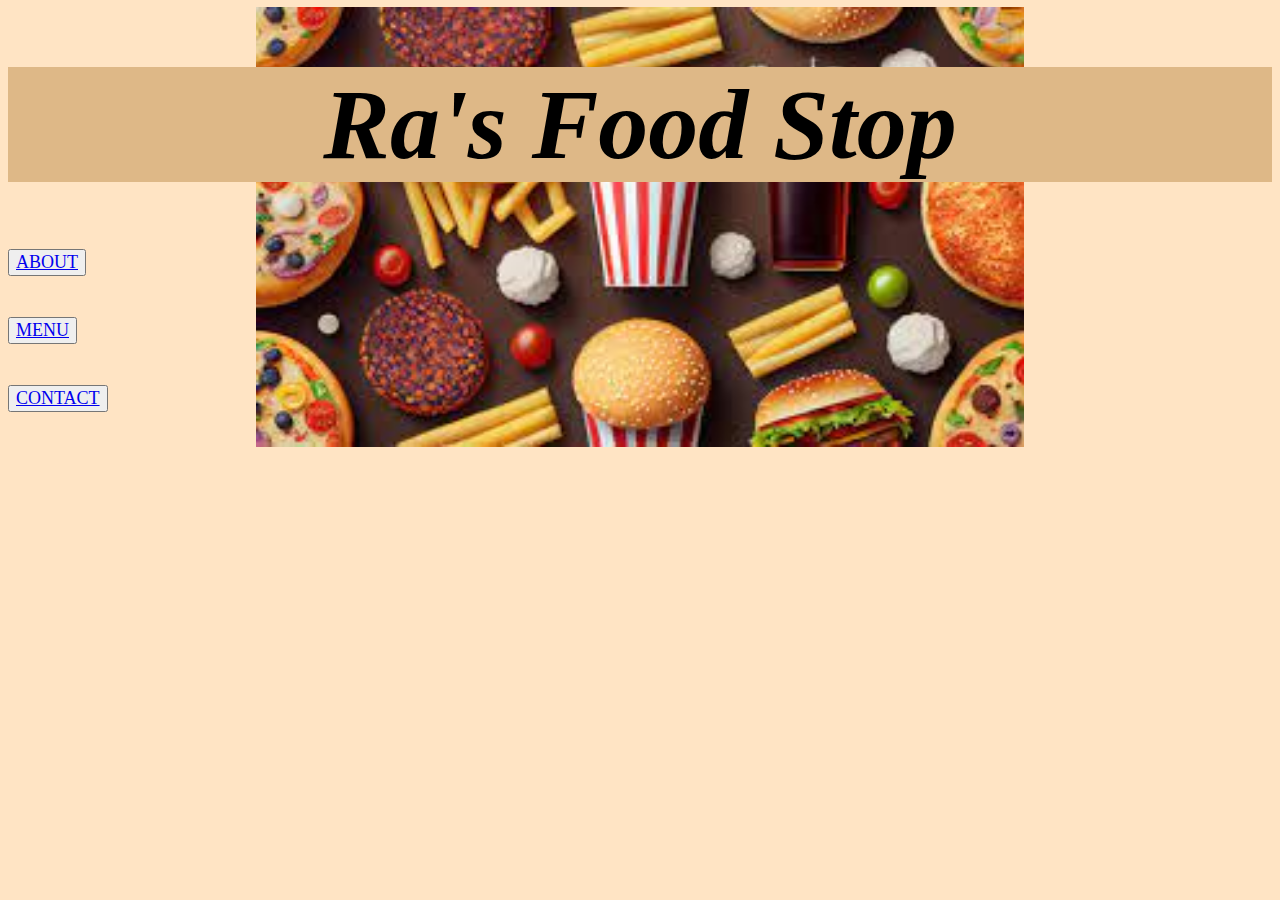
<file: Assignment three/index.html>
<!DOCTYPE html>
<html lang="en">
<head>
    <meta charset="UTF-8">
    <meta name="viewport" content="width=device-width, initial-scale=1.0">
    <title>Website</title>
    <link rel="stylesheet" href="./index.css">
</head>
<body>
    <h1 style="background-color: burlywood;"><i><b>Ra's Food Stop</b></i></h1>
    <button>
    <a style="font-size: large;font-family: 'Times New Roman', Times, serif;"href="./about.html">ABOUT</a>
</button>
<pre> </pre>
<button>
    <a style="font-size: large;font-family: 'Times New Roman', Times, serif;"href="./menu.html">MENU</a>
</button>
<pre> </pre>
<button>
    <a style="font-size: large;font-family: 'Times New Roman', Times, serif;" href="./contact.html">CONTACT</a>
</button>
<pre> </pre>
<div style="text-align: center;">

</div>
</body>
</html>
</file>
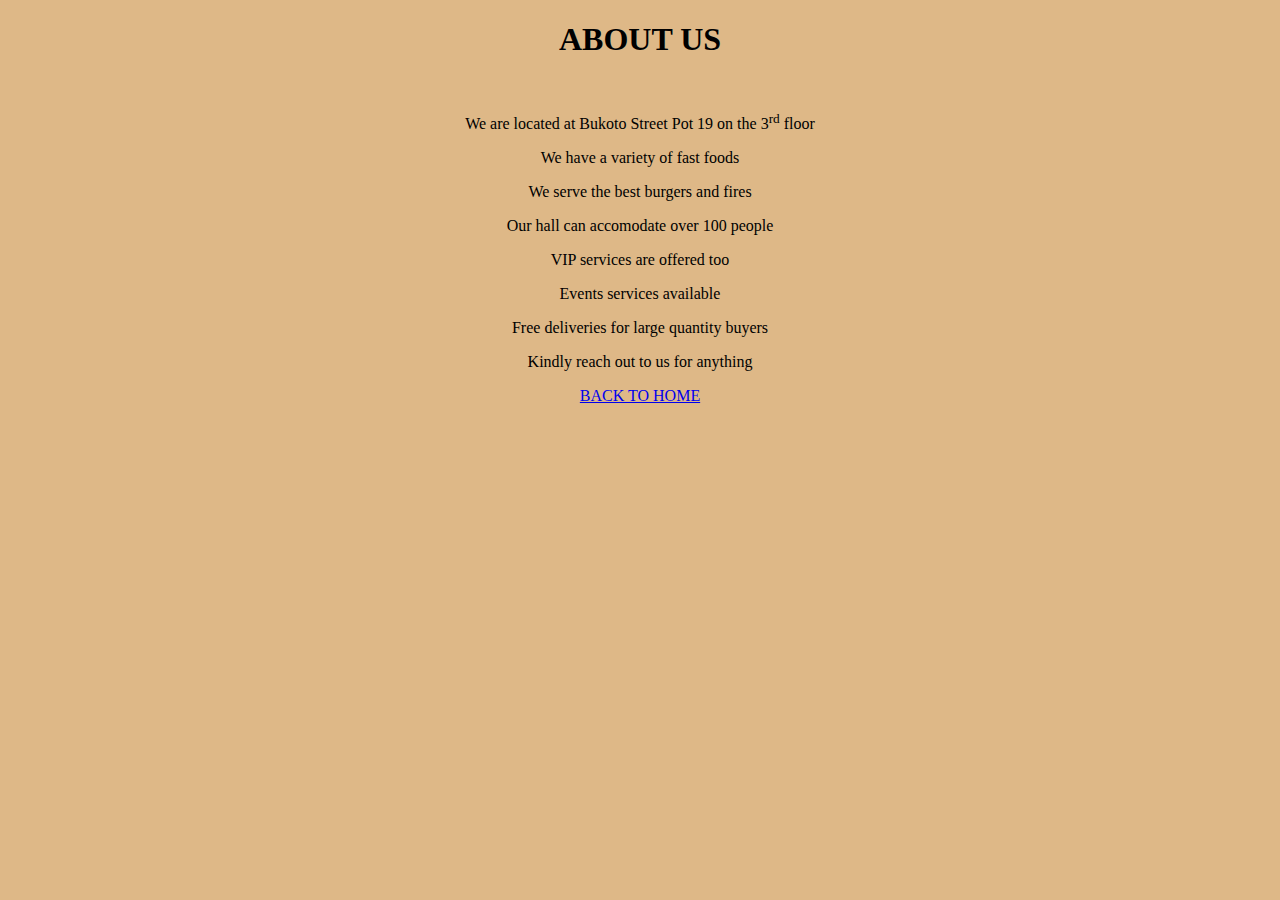
<file: Assignment three/about.html>
<!DOCTYPE html>
<html lang="en">
<head>
    <meta charset="UTF-8">
    <meta name="viewport" content="width=device-width, initial-scale=1.0">
    <title>Document</title>
    <link rel="stylesheet" href="./contact.css">
</head>
<body>
    <h1>ABOUT US</h1>
    <pre> </pre>
    <p>We are located at Bukoto Street Pot 19 on the 3<sup>rd</sup> floor
        
    <p>We have a variety of fast foods </p>
    <p>We serve the best burgers and fires</p>
    <p>Our hall can accomodate over 100 people</p>
    <p>VIP services are offered too</p>
    <p>Events services available </p>
    <p>Free deliveries for large quantity buyers</p>
    <p>Kindly reach out to us for anything</p>
    <a href="./index.html">BACK TO HOME</a>
</body>
</html>
</file>
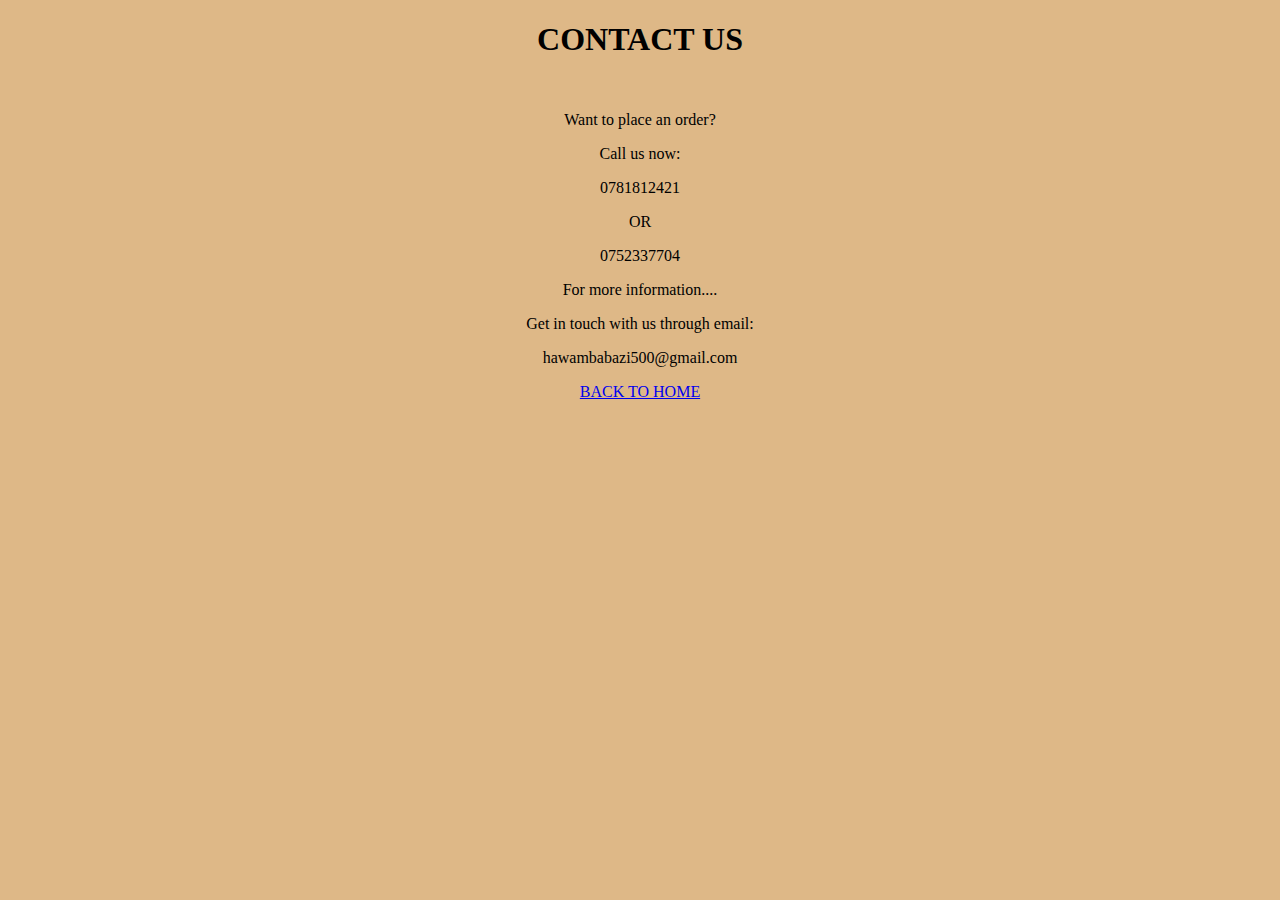
<file: Assignment three/contact.html>
<!DOCTYPE html>
<html lang="en">
<head>
    <meta charset="UTF-8">
    <meta name="viewport" content="width=device-width, initial-scale=1.0">
    <title>Document</title>
    <link rel="stylesheet" href="./contact.css">
</head>
<body>
    <h1>CONTACT US</h1>
<pre> </pre>
<p>Want to place an order?</p>
<p>Call us now: </p>
<p>0781812421</p>
<p>OR</p>
<p>0752337704</p>
<p>For more information....</p>
<p>Get in touch with us through email:</p>
<p> <emp>hawambabazi500@gmail.com</emp></p>
    <a href="./index.html">BACK TO HOME </a>
</body>
</html>
</file>
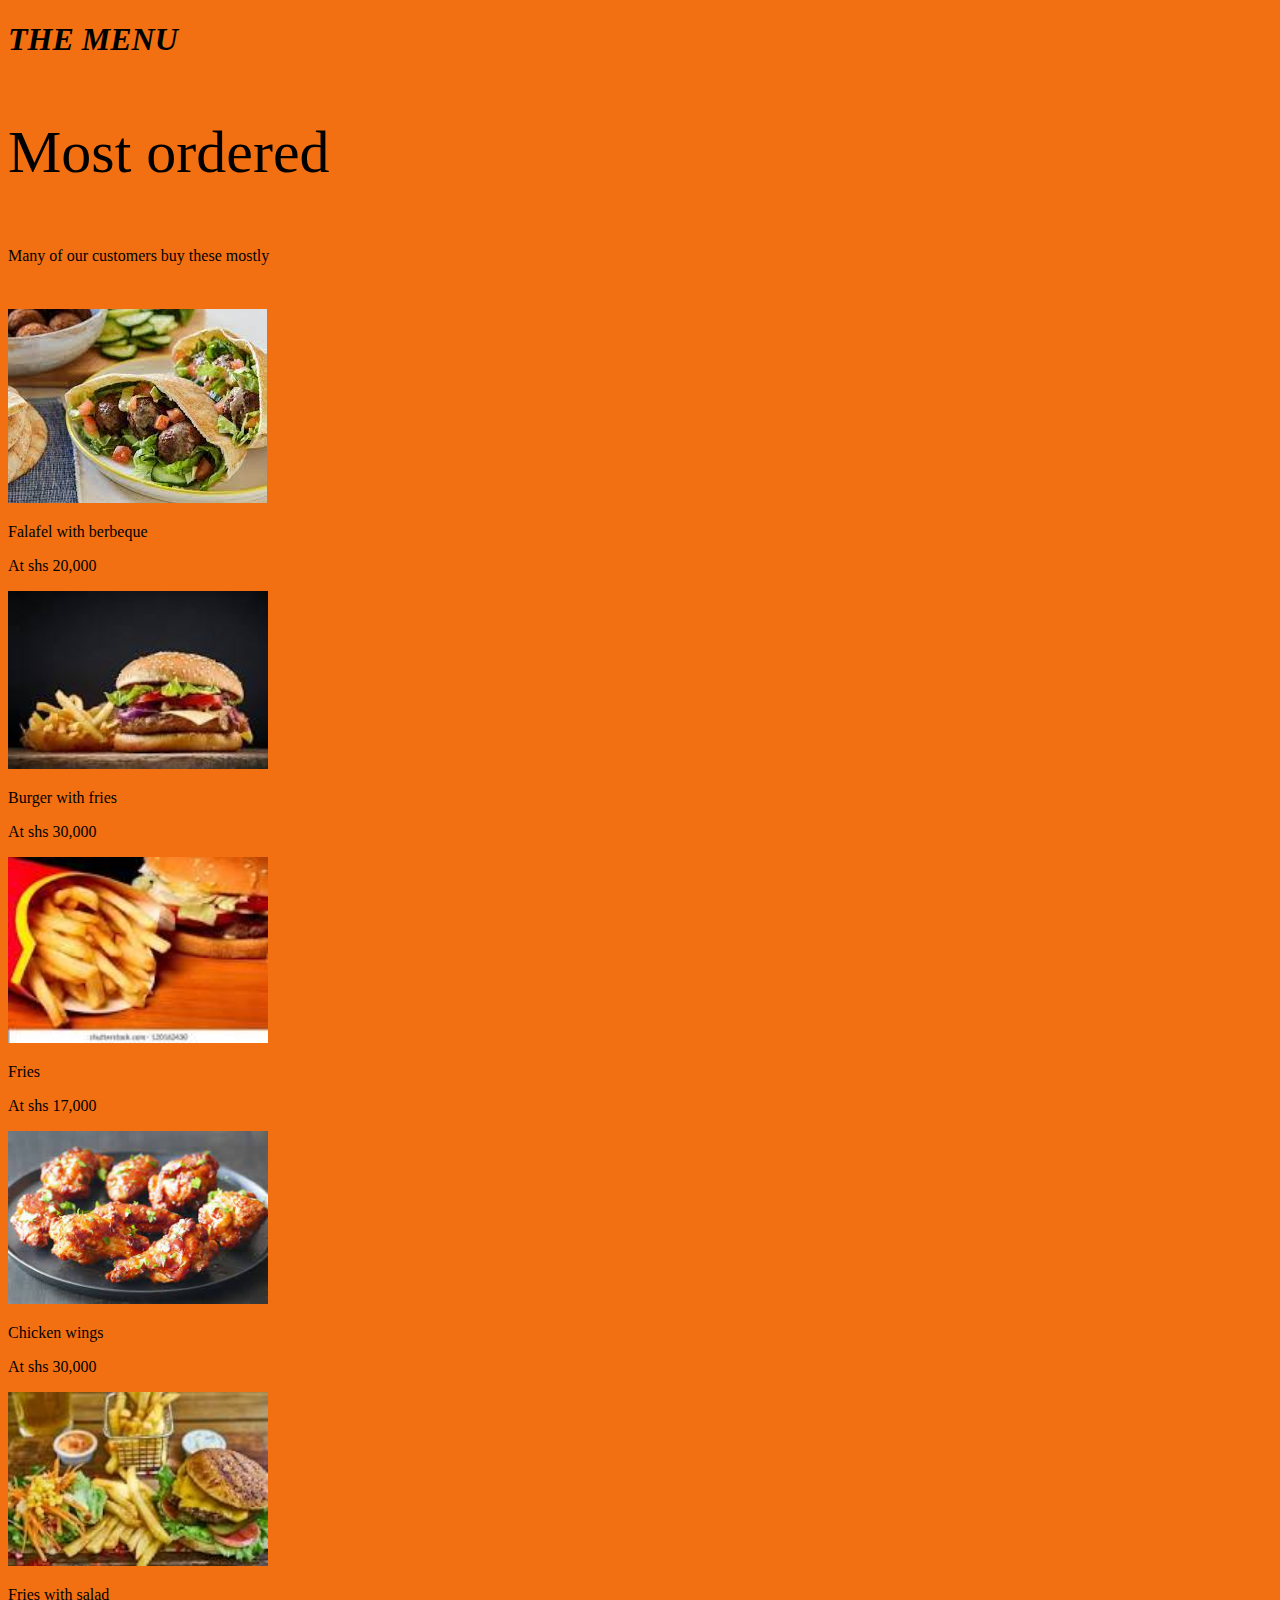
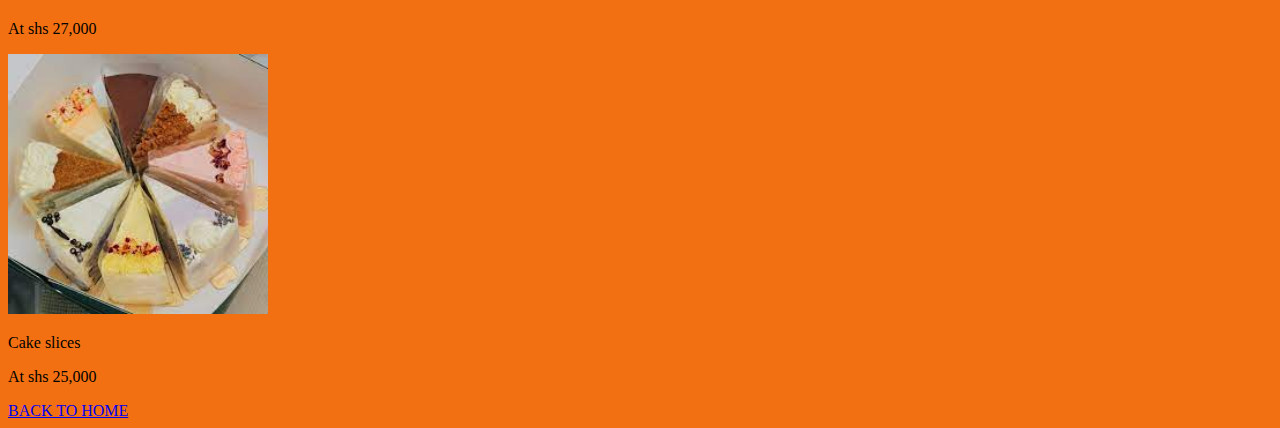
<file: Assignment three/menu.html>
<!DOCTYPE html>
<html lang="en">
<head>
    <meta charset="UTF-8">
    <meta name="viewport" content="width=device-width, initial-scale=1.0">
    <title>Document</title>
    <link rel="stylesheet" href="./menu.css">
</head>
<body>
    <h1><I>THE MENU</I></h1>
    <p style="font-size: 60px;">Most ordered
   </p>
   <p> Many of our customers buy these mostly</p>
   <pre> </pre>
   <div>
    
        <div class="im1">
   <img src="./images/fast food 6.jpeg" >
   <p>Falafel with berbeque</p>
    <p>At shs 20,000</p>
</div>
<div class="im1">
   <img src="./images/fast food1.jpeg" width="260" length="320" >
   <p>Burger with fries</p>
   <p>At shs 30,000</p>
</div>
<div class="im3">
   <img src="./images/fast food2.jpeg"width="260"length="320" >
   <p>Fries </p>
   <p>At shs 17,000</p>
</div>
</div>
<div  class="im4">
   <img src="./images/fastfood 5.jpeg"width="260" length="320">
   <p>Chicken wings</p>
   <p>At shs 30,000</p>
   <div class="im5">
   <img src="./images/fastfood3.jpeg"width="260" length="320" >
   <p>Fries with salad</p>
   <p>At shs 27,000</p>
</div>
<div class="im6">
   <img src="./images/cake 1.jpeg"width="260" length="320">
   <p>Cake slices</p>
   <p>At shs 25,000</p>
</div>
   </div>
    <a href="./index.html">BACK TO HOME</a>
</body>
</html>
</file>
<file: Assignment three/index.css>
body{background-image: url(./images/background4.jpeg);
    background-position: center;
  background-repeat: no-repeat;
  background-size: 60%;
background-color: bisque;
}
h1{text-align: center;font-size: 100px;}
</file>
<file: Assignment three/contact.css>
body{background-color: burlywood;
text-align: center;
text-decoration-color: aqua;}
</file>
<file: Assignment three/menu.css>
body{background-color: rgb(243, 112, 18);}
</file>
